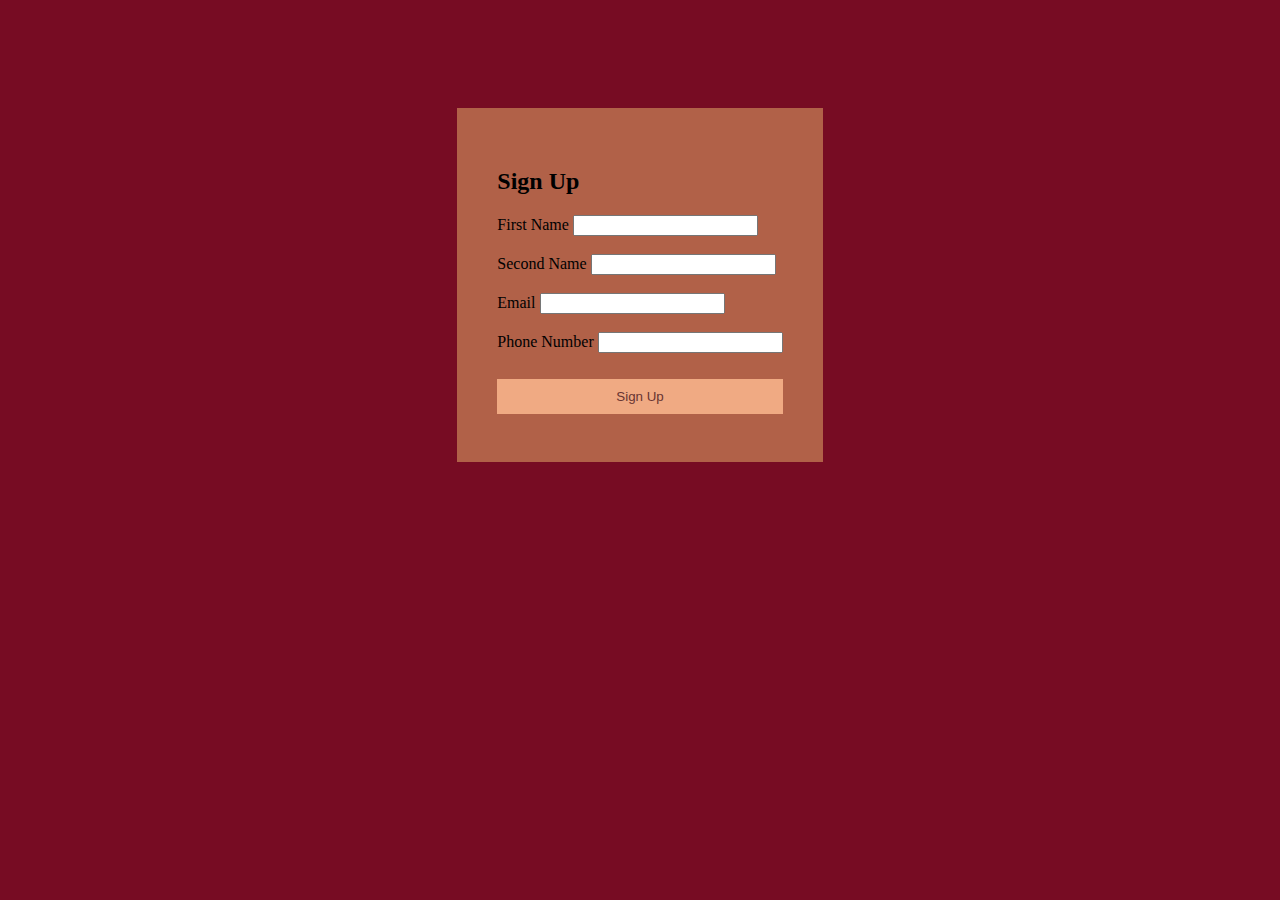
<file: index.html>
<!DOCTYPE html>
<html lang="en">
<head>
    <meta charset="UTF-8">
    <meta http-equiv="X-UA-Compatible" content="IE=edge">
    <meta name="viewport" content="width=device-width, initial-scale=1.0">
    <title>Sign Up</title>
    <link rel="stylesheet" href="style.css">
</head>
<body id="signup">
    <div>
<a class="onpoint" href="home.html">
</a>
</div>
<form >
    <h2>Sign Up</h2>
    <label for="fname">First Name</label>
    <input type="text" name="fname"><br><br>
    <label for="sname">Second Name</label>
    <input type="text" name="sname"><br><br>
    <label for="email">Email</label>
    <input type="text" name="email"><br><br>
    <label for="pnumber">Phone Number</label>
    <input type="text" name="pnumber"><br><br>
    <button type="submit" class="signupbtn">Sign Up</button>
</form>
</body>
</html>
</file>
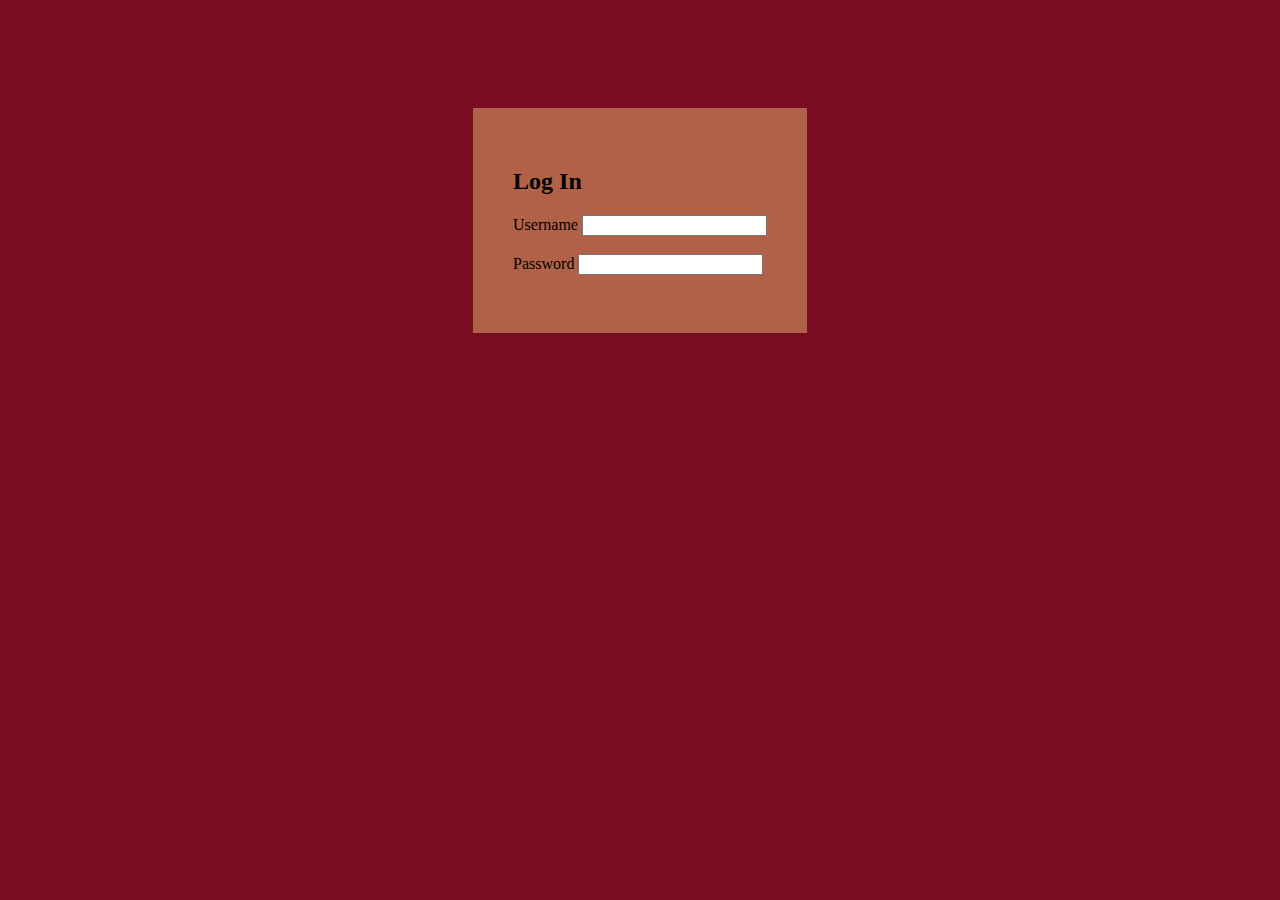
<file: login.html>
<!DOCTYPE html>
<html lang="en">
<head>
    <meta charset="UTF-8">
    <meta http-equiv="X-UA-Compatible" content="IE=edge">
    <meta name="viewport" content="width=device-width, initial-scale=1.0">
    <title>Log In</title>
    <link rel="stylesheet" href="style.css">
</head>

<body id="login">
  
    <form>
        <h2>Log In</h2>
        <label for="Uname">Username</label>
        <input type="text" name="Uname"><br><br>
        <label for="pword">Password</label>
        <input type="text" name="pword"><br><br>
    </form>
</body>
</html>
</file>
<file: style.css>
#login{
    display: flex;
    justify-content: center;
    align-items: center;
    background-color:rgb(119, 12, 35);


}
 #signup{
  display: flex;
  justify-content: center;
  align-items: center;
  background-color:rgb(119, 12, 35);
 }

form{
    background-color: rgb(177, 97, 72);
    padding: 40px;
    margin-top: 100px;
}
.Heading{
    position: relative;
    text-align: center;
    color: rgb(0, 0, 0);
    background-image: url("images/carissa-gan-_0JpjeqtSyg-unsplash (1).jpg");
  }
   .Pizza{
    position: absolute;
    top: 50%;
    left: 50%;
    transform: translate(-50%, -50%);
   }
   .card {
    box-shadow: 0 4px 8px 0 rgba(0, 0, 0, 0.2);
    max-width: 300px;
    margin: auto;
    text-align: center;
    font-family: arial;

  }
  #pizzashop{
    background-color:rgb(77, 23, 35);
  }
  .card button:hover {
    opacity: 0.7;
  }
  .price {
    color: rgb(95, 51, 57);
    font-size: 22px;
  }
  #Mainpizza{
    display: flex;
  }
.card img{
  height:300px ;
}
.topnav {
  background-color: rgb(61, 5, 10);
  overflow: hidden;
}
.topnav a {
  float: left;
  color: #653ff1;
  text-align: center;
  padding: 14px 16px;
  text-decoration: none;
  font-size: 17px;
}
.topnav a:hover {
  background-color: rgb(141, 76, 79);
  color: rgb(211, 58, 160);
}
.topnav a.active {
  background-color: #aa0452;
  color: white;
}
.signupbtn{
  background-color: #f7b28a;
  color: rgb(95, 48, 48);
  padding: 10px 10px;
  margin: 8px 0;
  border: none;
  cursor: pointer;
  width: 100%;
  opacity: 0.9;
}
</file>
